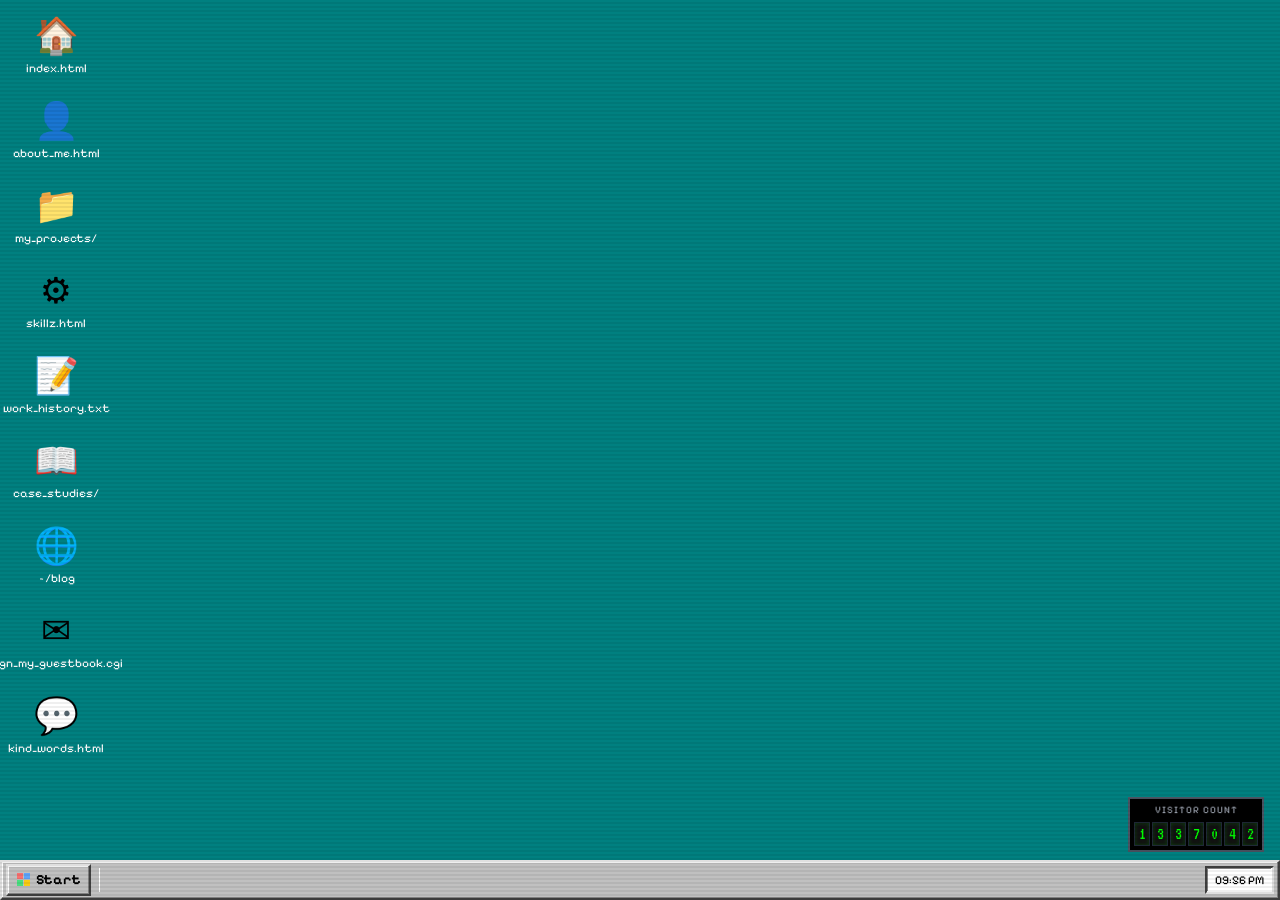
<file: index.html>
<!doctype html>
<html lang="en">
  <head>
    <meta charset="UTF-8" />
    <link rel="icon" type="image/svg+xml" href="/vite.svg" />
    <meta name="viewport" content="width=device-width, initial-scale=1.0" />
    <title>Old Windows</title>
    <script type="module" crossorigin src="./assets/main.js"></script>
    <link rel="modulepreload" crossorigin href="./assets/jsx-runtime.js">
    <link rel="modulepreload" crossorigin href="./components/WindowContext.js">
    <link rel="modulepreload" crossorigin href="./config/apps.js">
    <link rel="modulepreload" crossorigin href="./components/Window.js">
    <link rel="modulepreload" crossorigin href="./components/Taskbar.js">
    <link rel="modulepreload" crossorigin href="./components/Desktop.js">
    <link rel="stylesheet" crossorigin href="./assets/main.css">
  </head>
  <body>
    <div id="root"></div>
  </body>
</html>
</file>
<file: assets/main.css>
@import"https://fonts.googleapis.com/css2?family=Pixelify+Sans:wght@400;500;600;700&family=Tinos:ital,wght@0,400;0,700;1,400;1,700&family=VT323&display=swap";*,:before,:after{--tw-border-spacing-x: 0;--tw-border-spacing-y: 0;--tw-translate-x: 0;--tw-translate-y: 0;--tw-rotate: 0;--tw-skew-x: 0;--tw-skew-y: 0;--tw-scale-x: 1;--tw-scale-y: 1;--tw-pan-x: ;--tw-pan-y: ;--tw-pinch-zoom: ;--tw-scroll-snap-strictness: proximity;--tw-gradient-from-position: ;--tw-gradient-via-position: ;--tw-gradient-to-position: ;--tw-ordinal: ;--tw-slashed-zero: ;--tw-numeric-figure: ;--tw-numeric-spacing: ;--tw-numeric-fraction: ;--tw-ring-inset: ;--tw-ring-offset-width: 0px;--tw-ring-offset-color: #fff;--tw-ring-color: rgb(59 130 246 / .5);--tw-ring-offset-shadow: 0 0 #0000;--tw-ring-shadow: 0 0 #0000;--tw-shadow: 0 0 #0000;--tw-shadow-colored: 0 0 #0000;--tw-blur: ;--tw-brightness: ;--tw-contrast: ;--tw-grayscale: ;--tw-hue-rotate: ;--tw-invert: ;--tw-saturate: ;--tw-sepia: ;--tw-drop-shadow: ;--tw-backdrop-blur: ;--tw-backdrop-brightness: ;--tw-backdrop-contrast: ;--tw-backdrop-grayscale: ;--tw-backdrop-hue-rotate: ;--tw-backdrop-invert: ;--tw-backdrop-opacity: ;--tw-backdrop-saturate: ;--tw-backdrop-sepia: ;--tw-contain-size: ;--tw-contain-layout: ;--tw-contain-paint: ;--tw-contain-style: }::backdrop{--tw-border-spacing-x: 0;--tw-border-spacing-y: 0;--tw-translate-x: 0;--tw-translate-y: 0;--tw-rotate: 0;--tw-skew-x: 0;--tw-skew-y: 0;--tw-scale-x: 1;--tw-scale-y: 1;--tw-pan-x: ;--tw-pan-y: ;--tw-pinch-zoom: ;--tw-scroll-snap-strictness: proximity;--tw-gradient-from-position: ;--tw-gradient-via-position: ;--tw-gradient-to-position: ;--tw-ordinal: ;--tw-slashed-zero: ;--tw-numeric-figure: ;--tw-numeric-spacing: ;--tw-numeric-fraction: ;--tw-ring-inset: ;--tw-ring-offset-width: 0px;--tw-ring-offset-color: #fff;--tw-ring-color: rgb(59 130 246 / .5);--tw-ring-offset-shadow: 0 0 #0000;--tw-ring-shadow: 0 0 #0000;--tw-shadow: 0 0 #0000;--tw-shadow-colored: 0 0 #0000;--tw-blur: ;--tw-brightness: ;--tw-contrast: ;--tw-grayscale: ;--tw-hue-rotate: ;--tw-invert: ;--tw-saturate: ;--tw-sepia: ;--tw-drop-shadow: ;--tw-backdrop-blur: ;--tw-backdrop-brightness: ;--tw-backdrop-contrast: ;--tw-backdrop-grayscale: ;--tw-backdrop-hue-rotate: ;--tw-backdrop-invert: ;--tw-backdrop-opacity: ;--tw-backdrop-saturate: ;--tw-backdrop-sepia: ;--tw-contain-size: ;--tw-contain-layout: ;--tw-contain-paint: ;--tw-contain-style: }*,:before,:after{box-sizing:border-box;border-width:0;border-style:solid;border-color:#e5e7eb}:before,:after{--tw-content: ""}html,:host{line-height:1.5;-webkit-text-size-adjust:100%;-moz-tab-size:4;-o-tab-size:4;tab-size:4;font-family:ui-sans-serif,system-ui,sans-serif,"Apple Color Emoji","Segoe UI Emoji",Segoe UI Symbol,"Noto Color Emoji";font-feature-settings:normal;font-variation-settings:normal;-webkit-tap-highlight-color:transparent}body{margin:0;line-height:inherit}hr{height:0;color:inherit;border-top-width:1px}abbr:where([title]){-webkit-text-decoration:underline dotted;text-decoration:underline dotted}h1,h2,h3,h4,h5,h6{font-size:inherit;font-weight:inherit}a{color:inherit;text-decoration:inherit}b,strong{font-weight:bolder}code,kbd,samp,pre{font-family:Courier New,Courier,monospace;font-feature-settings:normal;font-variation-settings:normal;font-size:1em}small{font-size:80%}sub,sup{font-size:75%;line-height:0;position:relative;vertical-align:baseline}sub{bottom:-.25em}sup{top:-.5em}table{text-indent:0;border-color:inherit;border-collapse:collapse}button,input,optgroup,select,textarea{font-family:inherit;font-feature-settings:inherit;font-variation-settings:inherit;font-size:100%;font-weight:inherit;line-height:inherit;letter-spacing:inherit;color:inherit;margin:0;padding:0}button,select{text-transform:none}button,input:where([type=button]),input:where([type=reset]),input:where([type=submit]){-webkit-appearance:button;background-color:transparent;background-image:none}:-moz-focusring{outline:auto}:-moz-ui-invalid{box-shadow:none}progress{vertical-align:baseline}::-webkit-inner-spin-button,::-webkit-outer-spin-button{height:auto}[type=search]{-webkit-appearance:textfield;outline-offset:-2px}::-webkit-search-decoration{-webkit-appearance:none}::-webkit-file-upload-button{-webkit-appearance:button;font:inherit}summary{display:list-item}blockquote,dl,dd,h1,h2,h3,h4,h5,h6,hr,figure,p,pre{margin:0}fieldset{margin:0;padding:0}legend{padding:0}ol,ul,menu{list-style:none;margin:0;padding:0}dialog{padding:0}textarea{resize:vertical}input::-moz-placeholder,textarea::-moz-placeholder{opacity:1;color:#9ca3af}input::placeholder,textarea::placeholder{opacity:1;color:#9ca3af}button,[role=button]{cursor:pointer}:disabled{cursor:default}img,svg,video,canvas,audio,iframe,embed,object{display:block;vertical-align:middle}img,video{max-width:100%;height:auto}[hidden]:where(:not([hidden=until-found])){display:none}.pointer-events-none{pointer-events:none}.fixed{position:fixed}.absolute{position:absolute}.relative{position:relative}.inset-0{top:0;right:0;bottom:0;left:0}.bottom-0{bottom:0}.bottom-12{bottom:3rem}.bottom-8{bottom:2rem}.bottom-full{bottom:100%}.left-0{left:0}.left-4{left:1rem}.right-0{right:0}.right-4{right:1rem}.top-0{top:0}.top-4{top:1rem}.z-0{z-index:0}.z-10{z-index:10}.z-50{z-index:50}.z-\[10000\]{z-index:10000}.z-\[9999\]{z-index:9999}.float-left{float:left}.mx-1{margin-left:.25rem;margin-right:.25rem}.mx-2{margin-left:.5rem;margin-right:.5rem}.mx-auto{margin-left:auto;margin-right:auto}.my-1{margin-top:.25rem;margin-bottom:.25rem}.my-2{margin-top:.5rem;margin-bottom:.5rem}.my-8{margin-top:2rem;margin-bottom:2rem}.mb-0\.5{margin-bottom:.125rem}.mb-1{margin-bottom:.25rem}.mb-2{margin-bottom:.5rem}.mb-4{margin-bottom:1rem}.mb-6{margin-bottom:1.5rem}.mb-8{margin-bottom:2rem}.ml-0\.5{margin-left:.125rem}.ml-2{margin-left:.5rem}.mr-2{margin-right:.5rem}.mr-6{margin-right:1.5rem}.mt-1{margin-top:.25rem}.mt-12{margin-top:3rem}.mt-2{margin-top:.5rem}.mt-4{margin-top:1rem}.mt-8{margin-top:2rem}.mt-auto{margin-top:auto}.block{display:block}.inline-block{display:inline-block}.flex{display:flex}.table{display:table}.grid{display:grid}.h-0\.5{height:.125rem}.h-10{height:2.5rem}.h-2{height:.5rem}.h-2\.5{height:.625rem}.h-32{height:8rem}.h-4{height:1rem}.h-6{height:1.5rem}.h-full{height:100%}.h-px{height:1px}.h-screen{height:100vh}.min-h-full{min-height:100%}.w-1\/3{width:33.333333%}.w-2{width:.5rem}.w-2\.5{width:.625rem}.w-20{width:5rem}.w-24{width:6rem}.w-32{width:8rem}.w-4{width:1rem}.w-6{width:1.5rem}.w-64{width:16rem}.w-8{width:2rem}.w-80{width:20rem}.w-full{width:100%}.w-px{width:1px}.min-w-\[120px\]{min-width:120px}.max-w-2xl{max-width:42rem}.max-w-\[160px\]{max-width:160px}.max-w-\[250px\]{max-width:250px}.max-w-lg{max-width:32rem}.max-w-md{max-width:28rem}.flex-1{flex:1 1 0%}.flex-shrink-0{flex-shrink:0}.border-collapse{border-collapse:collapse}.origin-left{transform-origin:left}.translate-x-3{--tw-translate-x: .75rem;transform:translate(var(--tw-translate-x),var(--tw-translate-y)) rotate(var(--tw-rotate)) skew(var(--tw-skew-x)) skewY(var(--tw-skew-y)) scaleX(var(--tw-scale-x)) scaleY(var(--tw-scale-y))}.translate-y-\[-100px\]{--tw-translate-y: -100px;transform:translate(var(--tw-translate-x),var(--tw-translate-y)) rotate(var(--tw-rotate)) skew(var(--tw-skew-x)) skewY(var(--tw-skew-y)) scaleX(var(--tw-scale-x)) scaleY(var(--tw-scale-y))}.-rotate-90{--tw-rotate: -90deg;transform:translate(var(--tw-translate-x),var(--tw-translate-y)) rotate(var(--tw-rotate)) skew(var(--tw-skew-x)) skewY(var(--tw-skew-y)) scaleX(var(--tw-scale-x)) scaleY(var(--tw-scale-y))}.transform{transform:translate(var(--tw-translate-x),var(--tw-translate-y)) rotate(var(--tw-rotate)) skew(var(--tw-skew-x)) skewY(var(--tw-skew-y)) scaleX(var(--tw-scale-x)) scaleY(var(--tw-scale-y))}.animate-\[marquee_15s_linear_infinite\]{animation:marquee 15s linear infinite}@keyframes ping{75%,to{transform:scale(2);opacity:0}}.animate-ping{animation:ping 1s cubic-bezier(0,0,.2,1) infinite}@keyframes pulse{50%{opacity:.5}}.animate-pulse{animation:pulse 2s cubic-bezier(.4,0,.6,1) infinite}.cursor-pointer{cursor:pointer}.select-none{-webkit-user-select:none;-moz-user-select:none;user-select:none}.resize-none{resize:none}.grid-cols-1{grid-template-columns:repeat(1,minmax(0,1fr))}.grid-cols-3{grid-template-columns:repeat(3,minmax(0,1fr))}.flex-col{flex-direction:column}.flex-wrap{flex-wrap:wrap}.items-end{align-items:flex-end}.items-center{align-items:center}.justify-end{justify-content:flex-end}.justify-center{justify-content:center}.justify-between{justify-content:space-between}.gap-0\.5{gap:.125rem}.gap-1{gap:.25rem}.gap-2{gap:.5rem}.gap-3{gap:.75rem}.gap-4{gap:1rem}.gap-6{gap:1.5rem}.space-y-2>:not([hidden])~:not([hidden]){--tw-space-y-reverse: 0;margin-top:calc(.5rem * calc(1 - var(--tw-space-y-reverse)));margin-bottom:calc(.5rem * var(--tw-space-y-reverse))}.space-y-4>:not([hidden])~:not([hidden]){--tw-space-y-reverse: 0;margin-top:calc(1rem * calc(1 - var(--tw-space-y-reverse)));margin-bottom:calc(1rem * var(--tw-space-y-reverse))}.overflow-auto{overflow:auto}.overflow-hidden{overflow:hidden}.overflow-x-auto{overflow-x:auto}.overflow-y-auto{overflow-y:auto}.truncate{overflow:hidden;text-overflow:ellipsis;white-space:nowrap}.whitespace-nowrap{white-space:nowrap}.whitespace-pre-wrap{white-space:pre-wrap}.break-words{overflow-wrap:break-word}.rounded-full{border-radius:9999px}.border{border-width:1px}.border-2{border-width:2px}.border-4{border-width:4px}.border-b{border-bottom-width:1px}.border-b-2{border-bottom-width:2px}.border-b-4{border-bottom-width:4px}.border-r{border-right-width:1px}.border-r-2{border-right-width:2px}.border-t{border-top-width:1px}.border-t-0{border-top-width:0px}.border-t-2{border-top-width:2px}.border-dashed{border-style:dashed}.border-dotted{border-style:dotted}.border-double{border-style:double}.border-\[\#000080\]{--tw-border-opacity: 1;border-color:rgb(0 0 128 / var(--tw-border-opacity, 1))}.border-\[\#00ff00\]{--tw-border-opacity: 1;border-color:rgb(0 255 0 / var(--tw-border-opacity, 1))}.border-\[\#00ffff\]{--tw-border-opacity: 1;border-color:rgb(0 255 255 / var(--tw-border-opacity, 1))}.border-\[\#8a2be2\]{--tw-border-opacity: 1;border-color:rgb(138 43 226 / var(--tw-border-opacity, 1))}.border-black{--tw-border-opacity: 1;border-color:rgb(0 0 0 / var(--tw-border-opacity, 1))}.border-gray-300{--tw-border-opacity: 1;border-color:rgb(209 213 219 / var(--tw-border-opacity, 1))}.border-gray-400{--tw-border-opacity: 1;border-color:rgb(156 163 175 / var(--tw-border-opacity, 1))}.border-gray-500{--tw-border-opacity: 1;border-color:rgb(107 114 128 / var(--tw-border-opacity, 1))}.border-gray-600{--tw-border-opacity: 1;border-color:rgb(75 85 99 / var(--tw-border-opacity, 1))}.border-gray-800{--tw-border-opacity: 1;border-color:rgb(31 41 55 / var(--tw-border-opacity, 1))}.border-transparent{border-color:transparent}.border-white{--tw-border-opacity: 1;border-color:rgb(255 255 255 / var(--tw-border-opacity, 1))}.border-win-gray-light{--tw-border-opacity: 1;border-color:rgb(223 223 223 / var(--tw-border-opacity, 1))}.bg-\[\#000040\]{--tw-bg-opacity: 1;background-color:rgb(0 0 64 / var(--tw-bg-opacity, 1))}.bg-\[\#000080\]{--tw-bg-opacity: 1;background-color:rgb(0 0 128 / var(--tw-bg-opacity, 1))}.bg-\[\#111\]{--tw-bg-opacity: 1;background-color:rgb(17 17 17 / var(--tw-bg-opacity, 1))}.bg-\[\#c0c0c0\]{--tw-bg-opacity: 1;background-color:rgb(192 192 192 / var(--tw-bg-opacity, 1))}.bg-\[\#e6e6fa\]{--tw-bg-opacity: 1;background-color:rgb(230 230 250 / var(--tw-bg-opacity, 1))}.bg-\[\#ffffcc\]{--tw-bg-opacity: 1;background-color:rgb(255 255 204 / var(--tw-bg-opacity, 1))}.bg-\[\#ffffe0\]{--tw-bg-opacity: 1;background-color:rgb(255 255 224 / var(--tw-bg-opacity, 1))}.bg-black{--tw-bg-opacity: 1;background-color:rgb(0 0 0 / var(--tw-bg-opacity, 1))}.bg-black\/20{background-color:#0003}.bg-gray-200{--tw-bg-opacity: 1;background-color:rgb(229 231 235 / var(--tw-bg-opacity, 1))}.bg-gray-300{--tw-bg-opacity: 1;background-color:rgb(209 213 219 / var(--tw-bg-opacity, 1))}.bg-gray-400{--tw-bg-opacity: 1;background-color:rgb(156 163 175 / var(--tw-bg-opacity, 1))}.bg-white{--tw-bg-opacity: 1;background-color:rgb(255 255 255 / var(--tw-bg-opacity, 1))}.bg-win-cyan{--tw-bg-opacity: 1;background-color:rgb(0 255 255 / var(--tw-bg-opacity, 1))}.bg-win-desktop{--tw-bg-opacity: 1;background-color:rgb(0 128 128 / var(--tw-bg-opacity, 1))}.bg-win-gray{--tw-bg-opacity: 1;background-color:rgb(192 192 192 / var(--tw-bg-opacity, 1))}.bg-win-gray-dark{--tw-bg-opacity: 1;background-color:rgb(128 128 128 / var(--tw-bg-opacity, 1))}.bg-win-gray-light{--tw-bg-opacity: 1;background-color:rgb(223 223 223 / var(--tw-bg-opacity, 1))}.bg-win-navy{--tw-bg-opacity: 1;background-color:rgb(0 0 128 / var(--tw-bg-opacity, 1))}.bg-yellow-400{--tw-bg-opacity: 1;background-color:rgb(250 204 21 / var(--tw-bg-opacity, 1))}.bg-\[url\(\'https\:\/\/www\.transparenttextures\.com\/patterns\/stardust\.png\'\)\]{background-image:url(https://www.transparenttextures.com/patterns/stardust.png)}.p-1{padding:.25rem}.p-2{padding:.5rem}.p-4{padding:1rem}.p-6{padding:1.5rem}.p-8{padding:2rem}.px-1{padding-left:.25rem;padding-right:.25rem}.px-2{padding-left:.5rem;padding-right:.5rem}.px-3{padding-left:.75rem;padding-right:.75rem}.px-4{padding-left:1rem;padding-right:1rem}.px-6{padding-left:1.5rem;padding-right:1.5rem}.px-8{padding-left:2rem;padding-right:2rem}.py-0\.5{padding-top:.125rem;padding-bottom:.125rem}.py-1{padding-top:.25rem;padding-bottom:.25rem}.py-2{padding-top:.5rem;padding-bottom:.5rem}.pb-2{padding-bottom:.5rem}.pb-4{padding-bottom:1rem}.pl-1{padding-left:.25rem}.pr-2{padding-right:.5rem}.pt-1{padding-top:.25rem}.pt-2{padding-top:.5rem}.pt-4{padding-top:1rem}.pt-8{padding-top:2rem}.text-left{text-align:left}.text-center{text-align:center}.text-right{text-align:right}.align-middle{vertical-align:middle}.font-mono{font-family:Courier New,Courier,monospace}.font-pixel{font-family:Pixelify Sans,monospace}.font-serif{font-family:Tinos,serif}.font-vt323{font-family:VT323,monospace}.text-2xl{font-size:1.5rem;line-height:2rem}.text-3xl{font-size:1.875rem;line-height:2.25rem}.text-4xl{font-size:2.25rem;line-height:2.5rem}.text-\[10px\]{font-size:10px}.text-lg{font-size:1.125rem;line-height:1.75rem}.text-sm{font-size:.875rem;line-height:1.25rem}.text-xl{font-size:1.25rem;line-height:1.75rem}.text-xs{font-size:.75rem;line-height:1rem}.font-bold{font-weight:700}.font-normal{font-weight:400}.uppercase{text-transform:uppercase}.italic{font-style:italic}.leading-loose{line-height:2}.leading-relaxed{line-height:1.625}.leading-tight{line-height:1.25}.tracking-wide{letter-spacing:.025em}.tracking-widest{letter-spacing:.1em}.text-\[\#000080\]{--tw-text-opacity: 1;color:rgb(0 0 128 / var(--tw-text-opacity, 1))}.text-\[\#00ff00\]{--tw-text-opacity: 1;color:rgb(0 255 0 / var(--tw-text-opacity, 1))}.text-\[\#00ffff\]{--tw-text-opacity: 1;color:rgb(0 255 255 / var(--tw-text-opacity, 1))}.text-\[\#0f0\]{--tw-text-opacity: 1;color:rgb(0 255 0 / var(--tw-text-opacity, 1))}.text-\[\#4b0082\]{--tw-text-opacity: 1;color:rgb(75 0 130 / var(--tw-text-opacity, 1))}.text-\[\#ff00ff\]{--tw-text-opacity: 1;color:rgb(255 0 255 / var(--tw-text-opacity, 1))}.text-black{--tw-text-opacity: 1;color:rgb(0 0 0 / var(--tw-text-opacity, 1))}.text-blue-800{--tw-text-opacity: 1;color:rgb(30 64 175 / var(--tw-text-opacity, 1))}.text-gray-300{--tw-text-opacity: 1;color:rgb(209 213 219 / var(--tw-text-opacity, 1))}.text-gray-400{--tw-text-opacity: 1;color:rgb(156 163 175 / var(--tw-text-opacity, 1))}.text-gray-500{--tw-text-opacity: 1;color:rgb(107 114 128 / var(--tw-text-opacity, 1))}.text-gray-600{--tw-text-opacity: 1;color:rgb(75 85 99 / var(--tw-text-opacity, 1))}.text-red-500{--tw-text-opacity: 1;color:rgb(239 68 68 / var(--tw-text-opacity, 1))}.text-white{--tw-text-opacity: 1;color:rgb(255 255 255 / var(--tw-text-opacity, 1))}.text-win-gray-darker{--tw-text-opacity: 1;color:rgb(64 64 64 / var(--tw-text-opacity, 1))}.text-win-gray-light{--tw-text-opacity: 1;color:rgb(223 223 223 / var(--tw-text-opacity, 1))}.text-win-navy{--tw-text-opacity: 1;color:rgb(0 0 128 / var(--tw-text-opacity, 1))}.text-yellow-400{--tw-text-opacity: 1;color:rgb(250 204 21 / var(--tw-text-opacity, 1))}.underline{text-decoration-line:underline}.decoration-transparent{text-decoration-color:transparent}.opacity-0{opacity:0}.opacity-20{opacity:.2}.opacity-50{opacity:.5}.opacity-70{opacity:.7}.mix-blend-overlay{mix-blend-mode:overlay}.shadow-\[4px_4px_0px_0px_rgba\(0\,0\,0\,0\.3\)\]{--tw-shadow: 4px 4px 0px 0px rgba(0,0,0,.3);--tw-shadow-colored: 4px 4px 0px 0px var(--tw-shadow-color);box-shadow:var(--tw-ring-offset-shadow, 0 0 #0000),var(--tw-ring-shadow, 0 0 #0000),var(--tw-shadow)}.shadow-\[inset_0_0_4px_rgba\(0\,255\,0\,0\.2\)\]{--tw-shadow: inset 0 0 4px rgba(0,255,0,.2);--tw-shadow-colored: inset 0 0 4px var(--tw-shadow-color);box-shadow:var(--tw-ring-offset-shadow, 0 0 #0000),var(--tw-ring-shadow, 0 0 #0000),var(--tw-shadow)}.shadow-md{--tw-shadow: 0 4px 6px -1px rgb(0 0 0 / .1), 0 2px 4px -2px rgb(0 0 0 / .1);--tw-shadow-colored: 0 4px 6px -1px var(--tw-shadow-color), 0 2px 4px -2px var(--tw-shadow-color);box-shadow:var(--tw-ring-offset-shadow, 0 0 #0000),var(--tw-ring-shadow, 0 0 #0000),var(--tw-shadow)}.shadow-xl{--tw-shadow: 0 20px 25px -5px rgb(0 0 0 / .1), 0 8px 10px -6px rgb(0 0 0 / .1);--tw-shadow-colored: 0 20px 25px -5px var(--tw-shadow-color), 0 8px 10px -6px var(--tw-shadow-color);box-shadow:var(--tw-ring-offset-shadow, 0 0 #0000),var(--tw-ring-shadow, 0 0 #0000),var(--tw-shadow)}.filter{filter:var(--tw-blur) var(--tw-brightness) var(--tw-contrast) var(--tw-grayscale) var(--tw-hue-rotate) var(--tw-invert) var(--tw-saturate) var(--tw-sepia) var(--tw-drop-shadow)}.transition-colors{transition-property:color,background-color,border-color,text-decoration-color,fill,stroke;transition-timing-function:cubic-bezier(.4,0,.2,1);transition-duration:.15s}:root{--win-desktop: #008080;--win-gray: #c0c0c0;--win-gray-light: #dfdfdf;--win-gray-dark: #808080;--win-gray-darker: #404040;--win-navy: #000080;--win-cyan: #00ffff;--win-teal: #2dd4bf}body{margin:0;padding:0;overflow:hidden;background-color:var(--win-desktop);cursor:url('data:image/svg+xml;utf8,<svg xmlns="http://www.w3.org/2000/svg" width="24" height="24" viewBox="0 0 24 24" fill="white" stroke="black" stroke-width="1"><path d="M4 4l12 12-5 1-3 5-2-6-5-1z"/></svg>'),auto}a,button,[role=button],.clickable{cursor:url('data:image/svg+xml;utf8,<svg xmlns="http://www.w3.org/2000/svg" width="24" height="24" viewBox="0 0 24 24" fill="white" stroke="black" stroke-width="1"><path d="M9 2v4h-2v2h-2v2h-2v6h2v2h2v2h2v2h4v-2h2v-2h2v-2h2v-6h-2v-2h-2v-2h-2v-4h-4zm0 2h4v4h2v2h2v4h-2v2h-2v2h-2v2h-4v-2h-2v-2h-2v-2h2v-4h2v-2h2v-4z"/></svg>'),pointer}.loading-cursor{cursor:url('data:image/svg+xml;utf8,<svg xmlns="http://www.w3.org/2000/svg" width="24" height="24" viewBox="0 0 24 24" fill="none" stroke="black" stroke-width="2"><path d="M6 2h12v4l-4 6 4 6v4H6v-4l4-6-4-6V2z"/><path d="M6 2h12M6 22h12" stroke-width="2"/></svg>'),wait}.win-border-outset{border-top:2px solid var(--win-gray-light);border-left:2px solid var(--win-gray-light);border-right:2px solid var(--win-gray-darker);border-bottom:2px solid var(--win-gray-darker);box-shadow:inset -1px -1px 0 0 var(--win-gray-dark),inset 1px 1px #fff;background-color:var(--win-gray)}.win-border-inset{border-top:2px solid var(--win-gray-darker);border-left:2px solid var(--win-gray-darker);border-right:2px solid var(--win-gray-light);border-bottom:2px solid var(--win-gray-light);box-shadow:inset -1px -1px #fff,inset 1px 1px 0 0 var(--win-gray-dark);background-color:#fff}.win-border-window{border-top:2px solid var(--win-gray-light);border-left:2px solid var(--win-gray-light);border-right:2px solid var(--win-gray-darker);border-bottom:2px solid var(--win-gray-darker);box-shadow:inset -1px -1px 0 0 var(--win-gray-dark),inset 1px 1px #fff;background-color:var(--win-gray);padding:2px}.crt-overlay{position:fixed;top:0;left:0;width:100vw;height:100vh;background:linear-gradient(#12101000 50%,#0000001a 50%);background-size:100% 4px;pointer-events:none;z-index:9999;opacity:.6}@keyframes flicker{0%{opacity:.95}5%{opacity:.85}10%{opacity:.95}15%{opacity:1}to{opacity:1}}.crt-flicker{animation:flicker .15s infinite;pointer-events:none}@keyframes blink{0%,49%{opacity:1}50%,to{opacity:0}}.blink{animation:blink 1s infinite}::-moz-selection{background:var(--win-navy);color:#fff}::selection{background:var(--win-navy);color:#fff}::-webkit-scrollbar{width:16px;height:16px;background:var(--win-gray);border-left:1px solid var(--win-gray-light)}::-webkit-scrollbar-thumb{background:var(--win-gray);border-top:2px solid var(--win-gray-light);border-left:2px solid var(--win-gray-light);border-right:2px solid var(--win-gray-darker);border-bottom:2px solid var(--win-gray-darker);box-shadow:inset -1px -1px 0 0 var(--win-gray-dark),inset 1px 1px #fff}::-webkit-scrollbar-button:single-button{background-color:var(--win-gray);display:block;height:16px;width:16px;border-top:2px solid var(--win-gray-light);border-left:2px solid var(--win-gray-light);border-right:2px solid var(--win-gray-darker);border-bottom:2px solid var(--win-gray-darker);box-shadow:inset -1px -1px 0 0 var(--win-gray-dark),inset 1px 1px #fff}.pixelated{image-rendering:pixelated}.hover\:bg-\[\#00ffff\]:hover{--tw-bg-opacity: 1;background-color:rgb(0 255 255 / var(--tw-bg-opacity, 1))}.hover\:bg-blue-50:hover{--tw-bg-opacity: 1;background-color:rgb(239 246 255 / var(--tw-bg-opacity, 1))}.hover\:bg-gray-300:hover{--tw-bg-opacity: 1;background-color:rgb(209 213 219 / var(--tw-bg-opacity, 1))}.hover\:bg-win-gray-light:hover{--tw-bg-opacity: 1;background-color:rgb(223 223 223 / var(--tw-bg-opacity, 1))}.hover\:bg-win-navy:hover{--tw-bg-opacity: 1;background-color:rgb(0 0 128 / var(--tw-bg-opacity, 1))}.hover\:text-\[\#000080\]:hover{--tw-text-opacity: 1;color:rgb(0 0 128 / var(--tw-text-opacity, 1))}.hover\:text-blue-500:hover{--tw-text-opacity: 1;color:rgb(59 130 246 / var(--tw-text-opacity, 1))}.hover\:text-white:hover{--tw-text-opacity: 1;color:rgb(255 255 255 / var(--tw-text-opacity, 1))}.hover\:underline:hover{text-decoration-line:underline}.hover\:decoration-white:hover{text-decoration-color:#fff}.focus\:bg-\[\#ffffcc\]:focus{--tw-bg-opacity: 1;background-color:rgb(255 255 204 / var(--tw-bg-opacity, 1))}.focus\:outline-none:focus{outline:2px solid transparent;outline-offset:2px}@media (min-width: 640px){.sm\:grid-cols-4{grid-template-columns:repeat(4,minmax(0,1fr))}}@media (min-width: 768px){.md\:grid-cols-2{grid-template-columns:repeat(2,minmax(0,1fr))}.md\:grid-cols-5{grid-template-columns:repeat(5,minmax(0,1fr))}.md\:text-6xl{font-size:3.75rem;line-height:1}}
</file>
